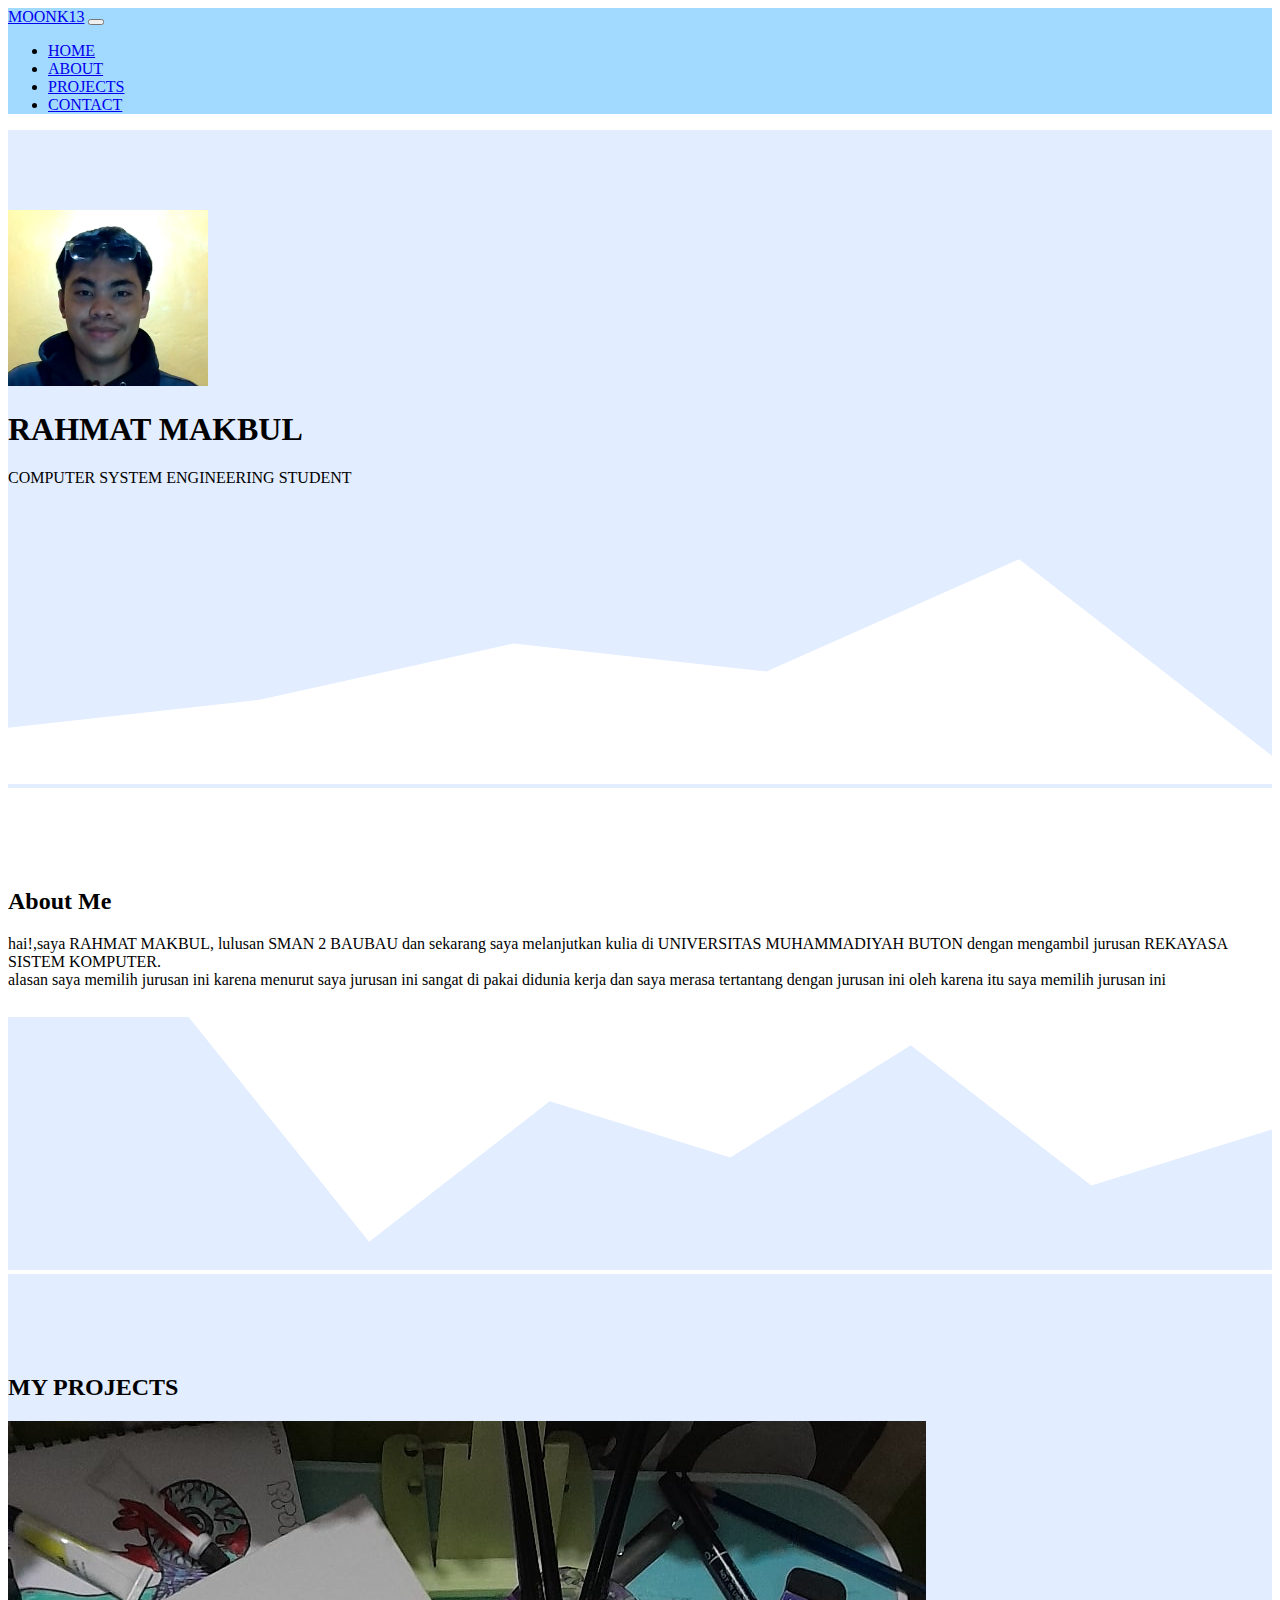
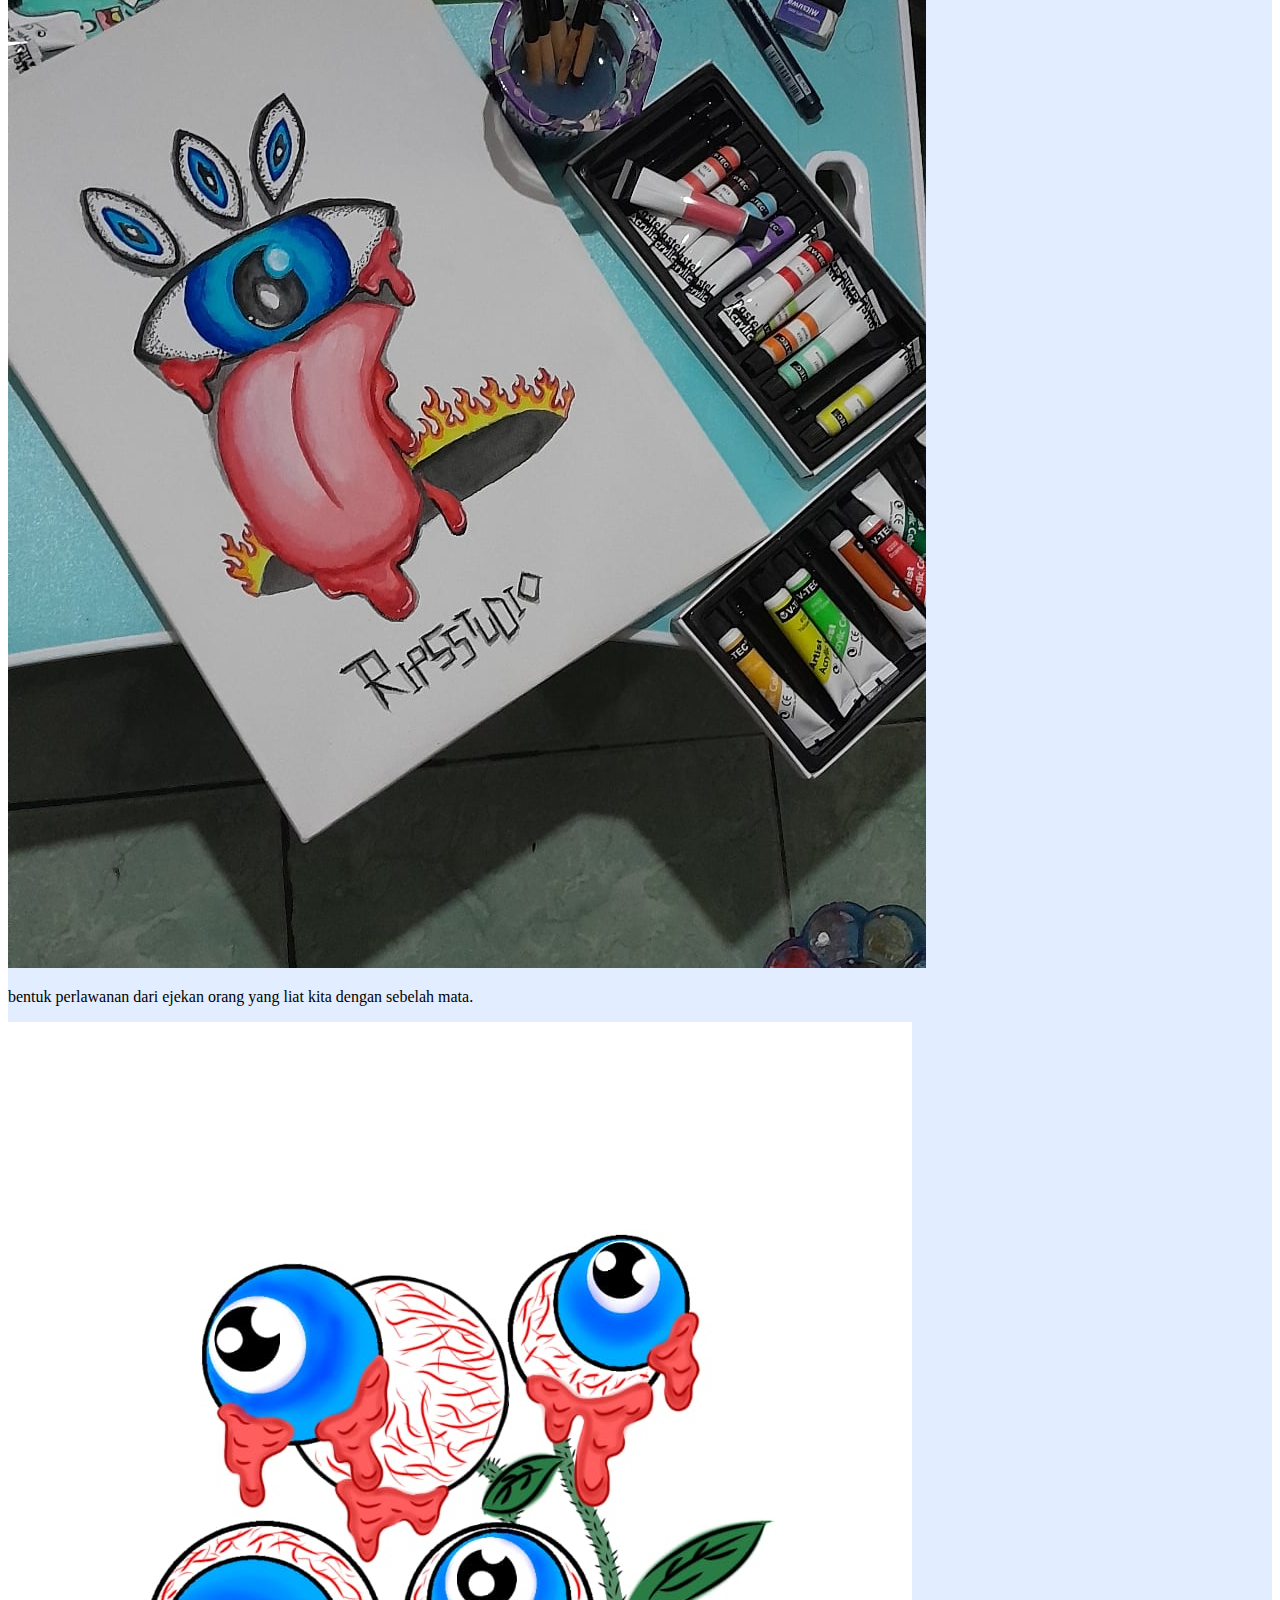
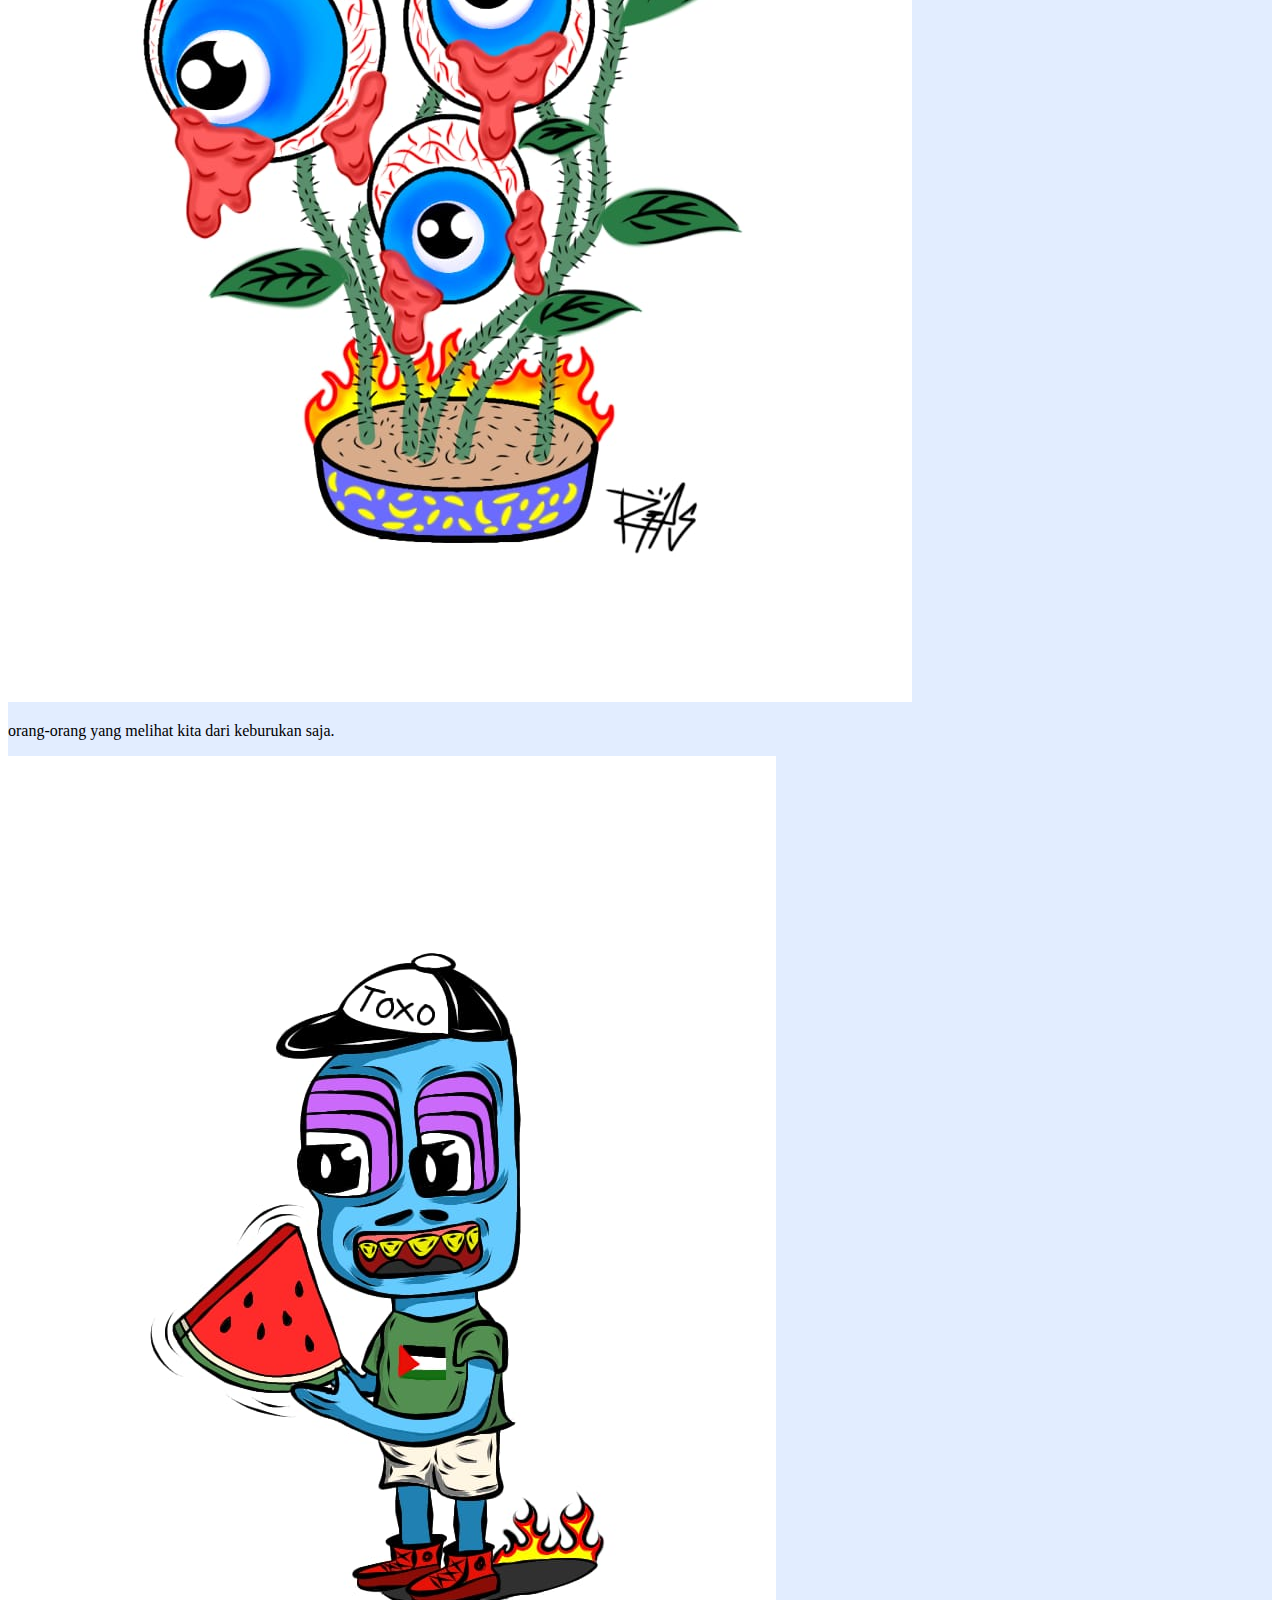
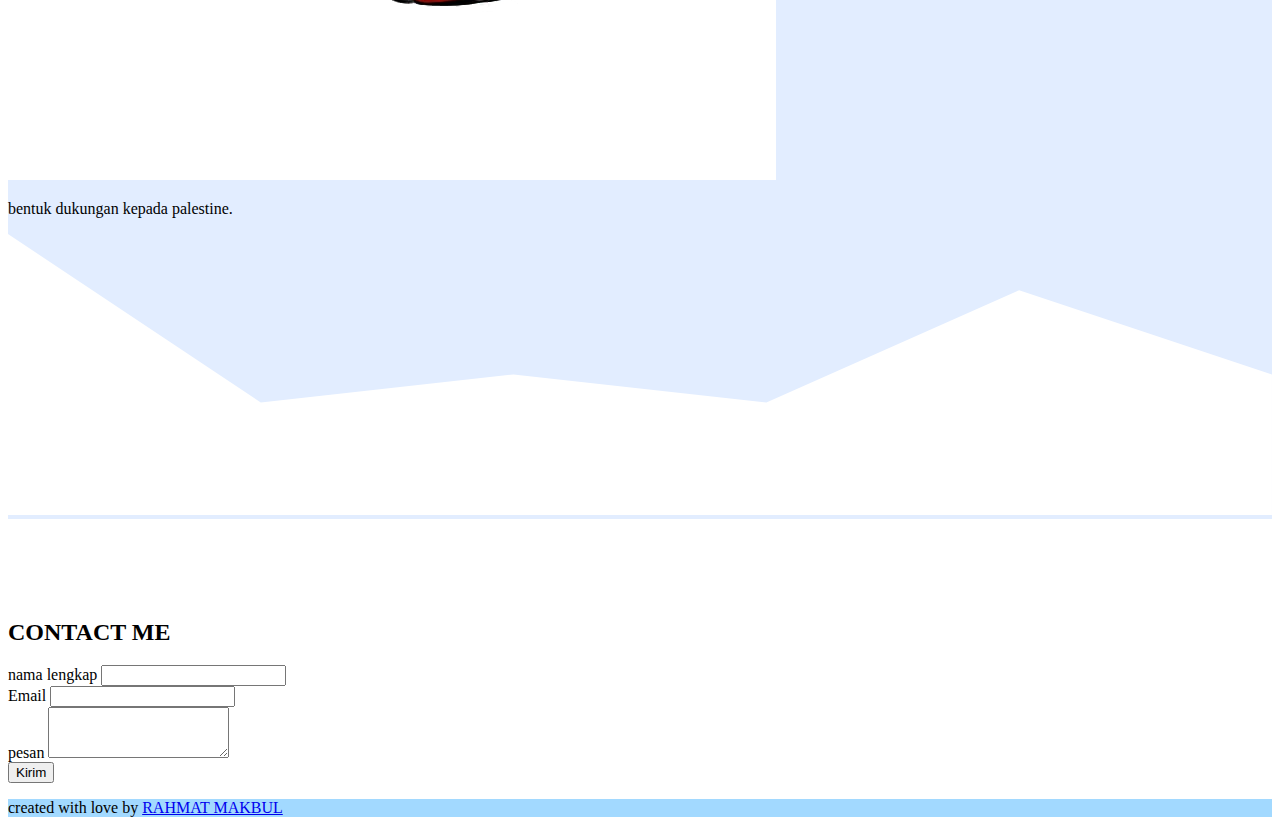
<file: index.html>
<!DOCTYPE html>
<html lang="en">
  <head>
    <!-- Required meta tags -->
    <meta charset="utf-8" />
    <meta name="viewport" content="width=device-width, initial-scale=1" />

    <!-- Bootstrap CSS -->
    <link href="https://cdn.jsdelivr.net/npm/bootstrap@5.0.2/dist/css/bootstrap.min.css" rel="stylesheet" integrity="sha384-EVSTQN3/azprG1Anm3QDgpJLIm9Nao0Yz1ztcQTwFspd3yD65VohhpuuCOmLASjC" crossorigin="anonymous" />

    <link rel="stylesheet" href="style.css" />

    <title>my portfolio | rahmat makbul</title>
  </head>
  <body>

    <!-- Navbar -->
    <nav class="navbar navbar-expand-lg navbar-dark shadow-sm fixed-top" style="background-color: #a2d9ff">
      <div class="container">
        <a class="navbar-brand" href="#">MOONK13</a>
        <button class="navbar-toggler" type="button" data-bs-toggle="collapse" data-bs-target="#navbarNav" aria-controls="navbarNav" aria-expanded="false" aria-label="Toggle navigation">
          <span class="navbar-toggler-icon"></span>
        </button>
        <div class="collapse navbar-collapse" id="navbarNav">
          <ul class="navbar-nav ms-auto">
            <li class="nav-item">
              <a class="nav-link active" aria-current="page" href="#">HOME</a>
            </li>
            <li class="nav-item">
              <a class="nav-link" href=#About>ABOUT</a>
            </li>
            <li class="nav-item">
              <a class="nav-link" href=#PROJECTS>PROJECTS</a>
            </li>
            <li class="nav-item">
              <a class="nav-link" href= #CONTACT>CONTACT</a>
            </li>
          </ul>
        </div>
      </div>
    </nav>

    <!-- Beranda -->
    <section class="jumbotron text-center">
      <img src="img/Screenshot 2023-12-25 225855.png" alt="rahmat makbul" width="200" class="rounded-circle img thumbnail" />
      <h1 class="display-4">RAHMAT MAKBUL</h1>
      <p class="lead">COMPUTER SYSTEM ENGINEERING STUDENT</p>
      <svg xmlns="http://www.w3.org/2000/svg" viewBox="0 0 1440 320"><path fill="#fff" fill-opacity="1" d="M0,256L288,224L576,160L864,192L1152,64L1440,288L1440,320L1152,320L864,320L576,320L288,320L0,320Z"></path></svg>
    </section>

    <!-- About me -->
    <section id="About">
      <div class="container">
          <div class="row text-center mb-4">
            <div class="col">
              <h2>About Me</h2>
            </div>
          </div>
      </div>
      <div class="row justify-content-center">
        <div class="col-md-4 text-center">
          hai!,saya RAHMAT MAKBUL, lulusan SMAN 2 BAUBAU dan sekarang saya melanjutkan kulia di UNIVERSITAS MUHAMMADIYAH BUTON dengan mengambil jurusan REKAYASA SISTEM KOMPUTER.
        </div>
        <div class="col-md-4 text-center">
          alasan saya memilih jurusan ini karena menurut saya jurusan ini sangat di pakai didunia kerja dan saya merasa tertantang dengan jurusan ini oleh karena itu saya memilih jurusan ini
        </div>
      </div>
      </div>
      <svg xmlns="http://www.w3.org/2000/svg" viewBox="0 0 1440 320"><path fill="#e2edff" fill-opacity="1" d="M0,32L205.7,32L411.4,288L617.1,128L822.9,192L1028.6,64L1234.3,224L1440,160L1440,320L1234.3,320L1028.6,320L822.9,320L617.1,320L411.4,320L205.7,320L0,320Z"></path></svg>
    </section>
  </body>
</html>

<section id="PROJECTS" style="background-color: #e2edff;">
  <div class="container">
    <div class="row text-center mb-3">
      <div class="col">
        <h2>MY PROJECTS</h2>
      </div>
    </div>
    <div class="row">
      <div class="col-md-4 mb-3">
        <div class="card">
          <img src="img/WhatsApp Image 2024-01-07 at 12.34.59_3444122e.jpg" class="card-img-top" alt="PROJECTS 1">
          <div class="card-body">
            <p class="card-text">bentuk perlawanan dari ejekan orang yang liat kita dengan sebelah mata.</p>
          </div>
        </div>
          </div>
      <div class="col-md-4 mb-3">
        <div class="card">
          <img src="img/WhatsApp Image 2024-01-07 at 12.36.32_ace01d55.jpg" class="card-img-top" alt="PROJECTS 2">
          <div class="card-body">
            <p class="card-text">orang-orang  yang melihat kita dari keburukan saja.</p>
          </div>
        </div>
          </div>
      <div class="col-md-4 mb-3">
        <div class="card">
          <img src="img/WhatsApp Image 2024-01-07 at 12.35.00_17053f28.jpg" class="card-img-top" alt="PROJECTS 3">
          <div class="card-body">
            <p class="card-text">bentuk dukungan kepada palestine.</p>
          </div>
        </div>
          </div>
        </div>
      </div>
    </div>
  </div>
   
  <svg xmlns="http://www.w3.org/2000/svg" viewBox="0 0 1440 320"><path fill="#FFFF" fill-opacity="1" d="M0,0L288,192L576,160L864,192L1152,64L1440,160L1440,320L1152,320L864,320L576,320L288,320L0,320Z"></path></svg>
</section>

<section id="CONTACT">
  <div class="container">
    <div class="row text-center mb-3">
      <div class="col">
        <h2>CONTACT ME</h2>
      </div>
    </div>
    <div class="row justify-content-center">
      <div class="col-md-8">
        <form>
          <div class="mb-3">
            <label for="name" class="form-label">nama lengkap</label>
            <input type="text" class="form-control" id="name" aria-describedby="name">
           
          </div>
          <div class="mb-3">
            <label for="email" class="form-label">Email</label>
            <input type="email" class="form-control" id="Email" aria-describedby="email">
          </div>
          <div class="mb-3">
            <label for="pesan" class="form-label">pesan</label>
            <textarea class="form-control" rows="3"> </textarea>
          </div>
          
          <button type="submit" class="btn btn-primary">Kirim</button>
        </form>
      </div>
    </div>
  </div>
</section>

<footer
  class="text-center text-light pb-2" style="background-color: #a2d9ff;">
  <p>created with love by <a href="https://www.tiktok.com/@ubulllll?_t=8iqskCsr9sO&_r=1">RAHMAT MAKBUL</a></p>
</footer>
</file>
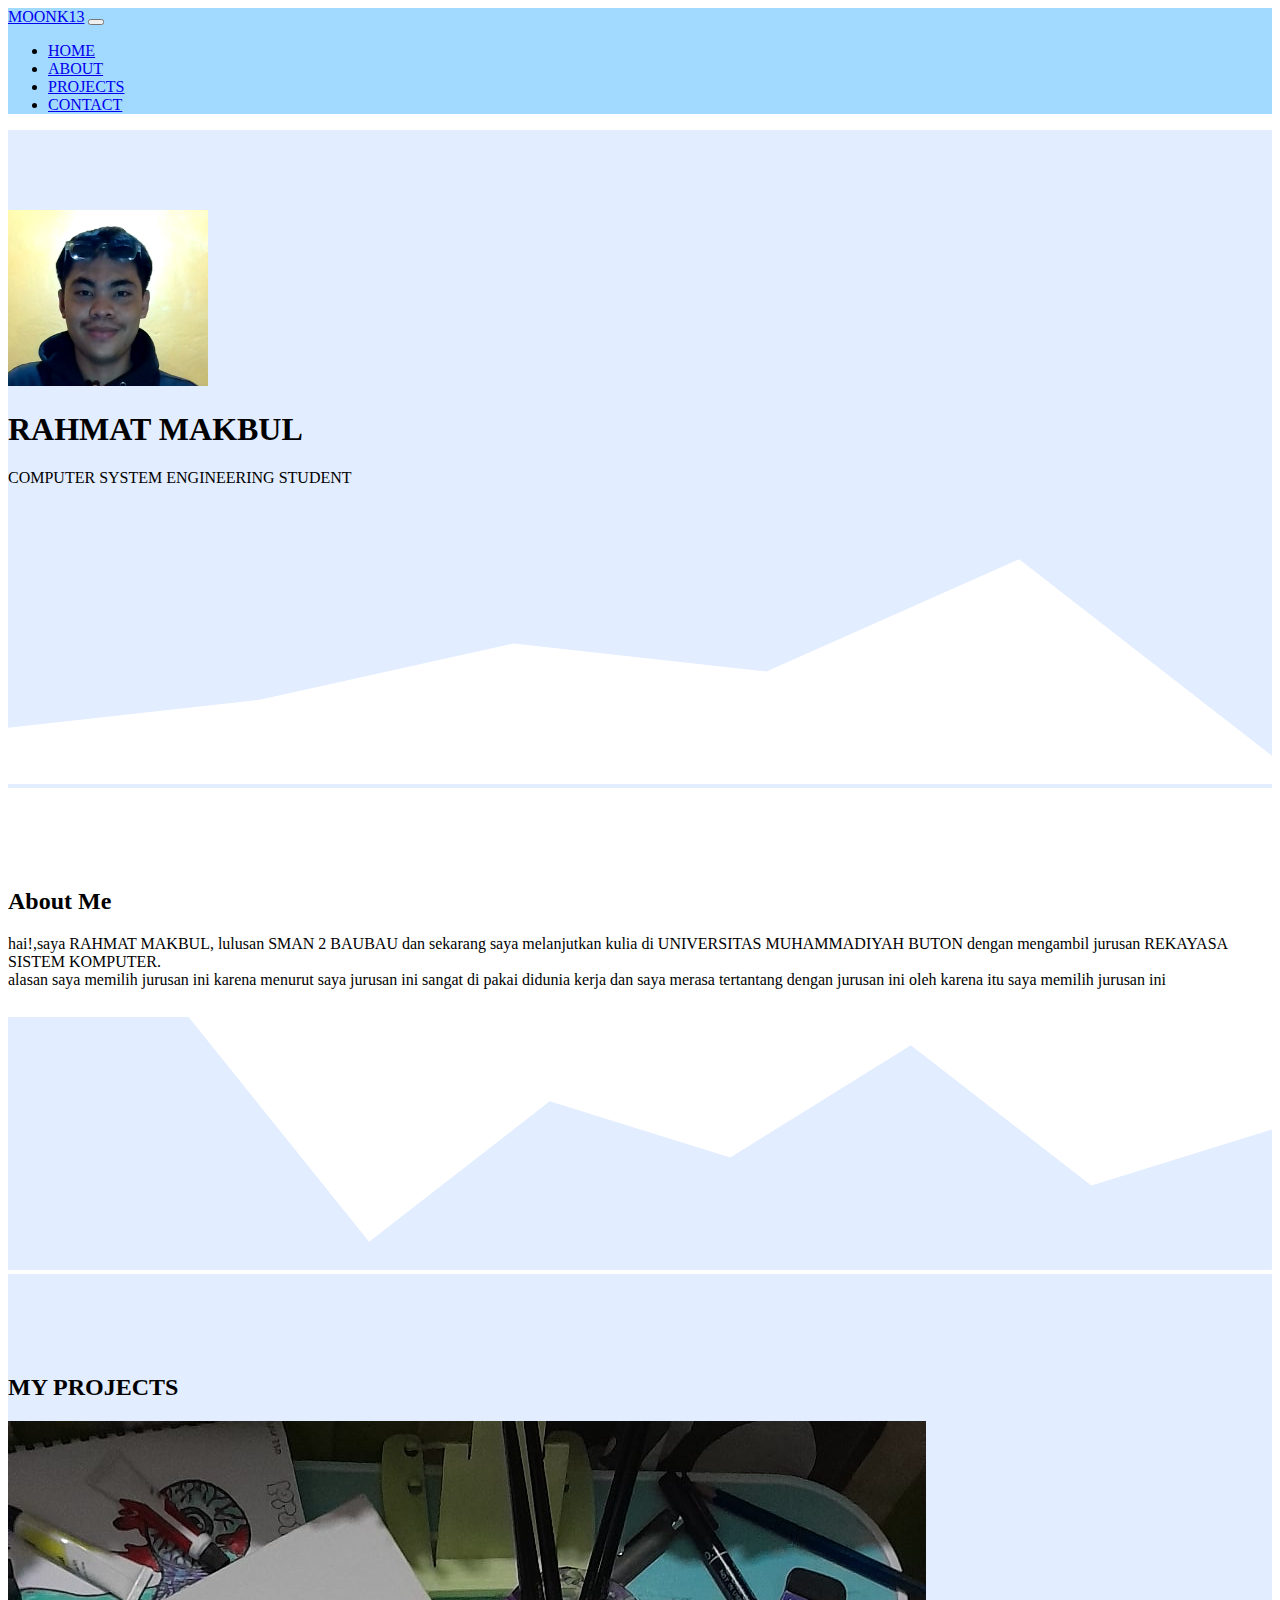
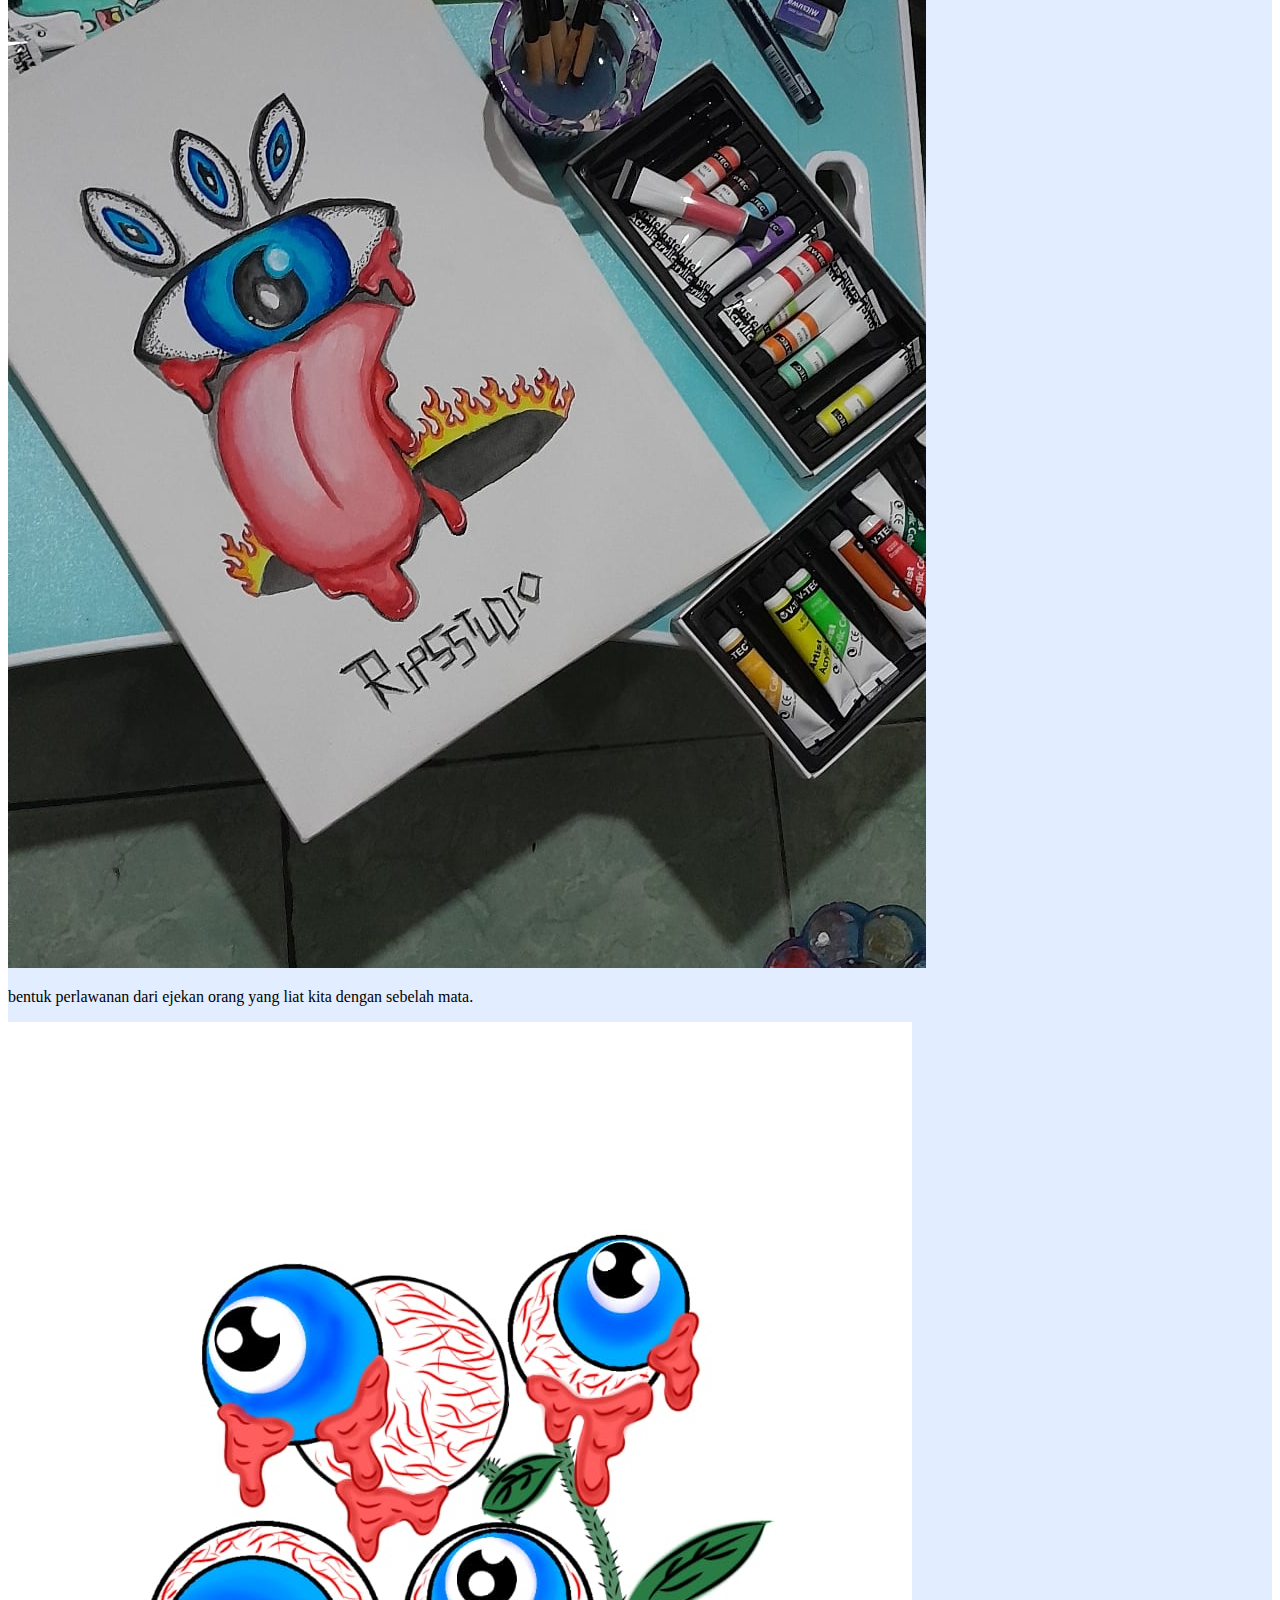
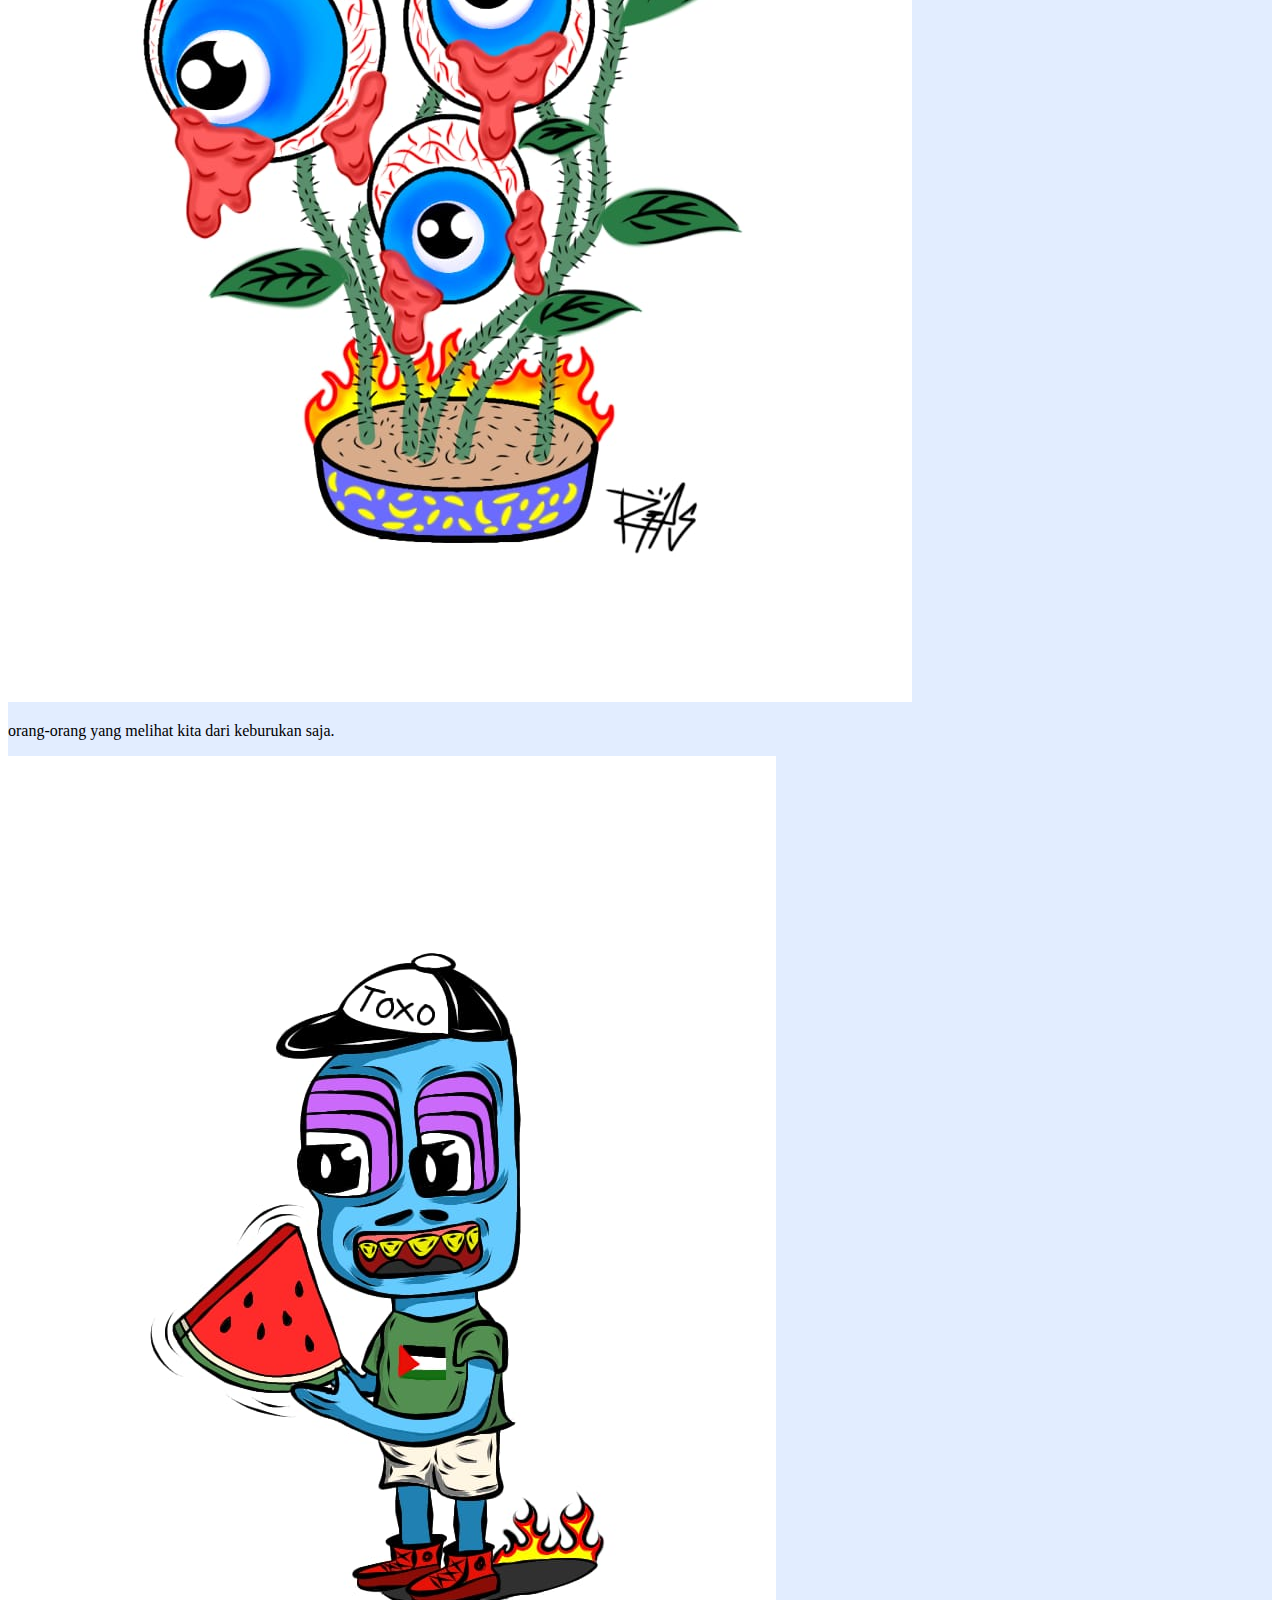
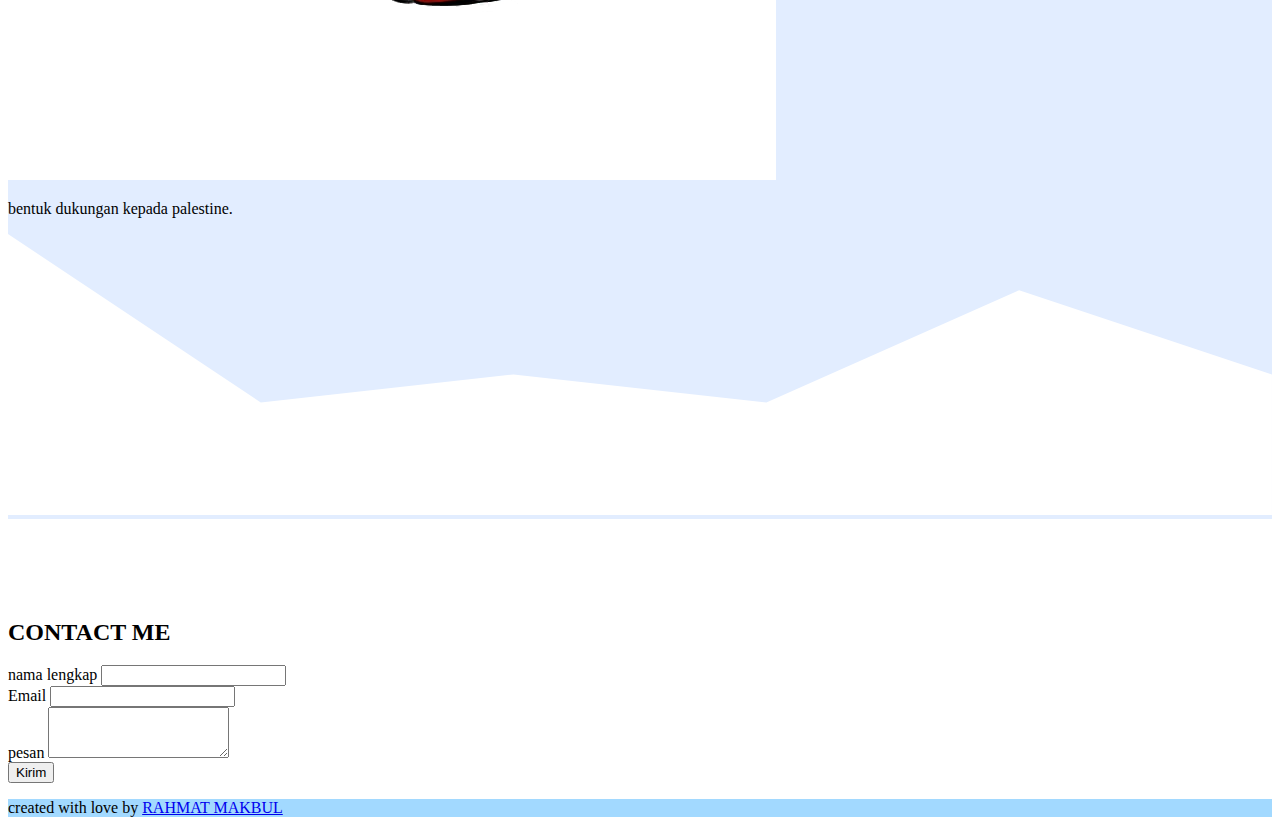
<file: index ubulrm.html>
<!DOCTYPE html>
<html lang="en">
  <head>
    <!-- Required meta tags -->
    <meta charset="utf-8" />
    <meta name="viewport" content="width=device-width, initial-scale=1" />

    <!-- Bootstrap CSS -->
    <link href="https://cdn.jsdelivr.net/npm/bootstrap@5.0.2/dist/css/bootstrap.min.css" rel="stylesheet" integrity="sha384-EVSTQN3/azprG1Anm3QDgpJLIm9Nao0Yz1ztcQTwFspd3yD65VohhpuuCOmLASjC" crossorigin="anonymous" />

    <link rel="stylesheet" href="style.css" />

    <title>my portfolio | rahmat makbul</title>
  </head>
  <body>

    <!-- Navbar -->
    <nav class="navbar navbar-expand-lg navbar-dark shadow-sm fixed-top" style="background-color: #a2d9ff">
      <div class="container">
        <a class="navbar-brand" href="#">MOONK13</a>
        <button class="navbar-toggler" type="button" data-bs-toggle="collapse" data-bs-target="#navbarNav" aria-controls="navbarNav" aria-expanded="false" aria-label="Toggle navigation">
          <span class="navbar-toggler-icon"></span>
        </button>
        <div class="collapse navbar-collapse" id="navbarNav">
          <ul class="navbar-nav ms-auto">
            <li class="nav-item">
              <a class="nav-link active" aria-current="page" href="#">HOME</a>
            </li>
            <li class="nav-item">
              <a class="nav-link" href=#About>ABOUT</a>
            </li>
            <li class="nav-item">
              <a class="nav-link" href=#PROJECTS>PROJECTS</a>
            </li>
            <li class="nav-item">
              <a class="nav-link" href= #CONTACT>CONTACT</a>
            </li>
          </ul>
        </div>
      </div>
    </nav>

    <!-- Beranda -->
    <section class="jumbotron text-center">
      <img src="img/Screenshot 2023-12-25 225855.png" alt="rahmat makbul" width="200" class="rounded-circle img thumbnail" />
      <h1 class="display-4">RAHMAT MAKBUL</h1>
      <p class="lead">COMPUTER SYSTEM ENGINEERING STUDENT</p>
      <svg xmlns="http://www.w3.org/2000/svg" viewBox="0 0 1440 320"><path fill="#fff" fill-opacity="1" d="M0,256L288,224L576,160L864,192L1152,64L1440,288L1440,320L1152,320L864,320L576,320L288,320L0,320Z"></path></svg>
    </section>

    <!-- About me -->
    <section id="About">
      <div class="container">
          <div class="row text-center mb-4">
            <div class="col">
              <h2>About Me</h2>
            </div>
          </div>
      </div>
      <div class="row justify-content-center">
        <div class="col-md-4 text-center">
          hai!,saya RAHMAT MAKBUL, lulusan SMAN 2 BAUBAU dan sekarang saya melanjutkan kulia di UNIVERSITAS MUHAMMADIYAH BUTON dengan mengambil jurusan REKAYASA SISTEM KOMPUTER.
        </div>
        <div class="col-md-4 text-center">
          alasan saya memilih jurusan ini karena menurut saya jurusan ini sangat di pakai didunia kerja dan saya merasa tertantang dengan jurusan ini oleh karena itu saya memilih jurusan ini
        </div>
      </div>
      </div>
      <svg xmlns="http://www.w3.org/2000/svg" viewBox="0 0 1440 320"><path fill="#e2edff" fill-opacity="1" d="M0,32L205.7,32L411.4,288L617.1,128L822.9,192L1028.6,64L1234.3,224L1440,160L1440,320L1234.3,320L1028.6,320L822.9,320L617.1,320L411.4,320L205.7,320L0,320Z"></path></svg>
    </section>
  </body>
</html>

<section id="PROJECTS" style="background-color: #e2edff;">
  <div class="container">
    <div class="row text-center mb-3">
      <div class="col">
        <h2>MY PROJECTS</h2>
      </div>
    </div>
    <div class="row">
      <div class="col-md-4 mb-3">
        <div class="card">
          <img src="img/WhatsApp Image 2024-01-07 at 12.34.59_3444122e.jpg" class="card-img-top" alt="PROJECTS 1">
          <div class="card-body">
            <p class="card-text">bentuk perlawanan dari ejekan orang yang liat kita dengan sebelah mata.</p>
          </div>
        </div>
          </div>
      <div class="col-md-4 mb-3">
        <div class="card">
          <img src="img/WhatsApp Image 2024-01-07 at 12.36.32_ace01d55.jpg" class="card-img-top" alt="PROJECTS 2">
          <div class="card-body">
            <p class="card-text">orang-orang  yang melihat kita dari keburukan saja.</p>
          </div>
        </div>
          </div>
      <div class="col-md-4 mb-3">
        <div class="card">
          <img src="img/WhatsApp Image 2024-01-07 at 12.35.00_17053f28.jpg" class="card-img-top" alt="PROJECTS 3">
          <div class="card-body">
            <p class="card-text">bentuk dukungan kepada palestine.</p>
          </div>
        </div>
          </div>
        </div>
      </div>
    </div>
  </div>
   
  <svg xmlns="http://www.w3.org/2000/svg" viewBox="0 0 1440 320"><path fill="#FFFF" fill-opacity="1" d="M0,0L288,192L576,160L864,192L1152,64L1440,160L1440,320L1152,320L864,320L576,320L288,320L0,320Z"></path></svg>
</section>

<section id="CONTACT">
  <div class="container">
    <div class="row text-center mb-3">
      <div class="col">
        <h2>CONTACT ME</h2>
      </div>
    </div>
    <div class="row justify-content-center">
      <div class="col-md-8">
        <form>
          <div class="mb-3">
            <label for="name" class="form-label">nama lengkap</label>
            <input type="text" class="form-control" id="name" aria-describedby="name">
           
          </div>
          <div class="mb-3">
            <label for="email" class="form-label">Email</label>
            <input type="email" class="form-control" id="Email" aria-describedby="email">
          </div>
          <div class="mb-3">
            <label for="pesan" class="form-label">pesan</label>
            <textarea class="form-control" rows="3"> </textarea>
          </div>
          
          <button type="submit" class="btn btn-primary">Kirim</button>
        </form>
      </div>
    </div>
  </div>
</section>

<footer
  class="text-center text-light pb-2" style="background-color: #a2d9ff;">
  <p>created with love by <a href="https://www.tiktok.com/@ubulllll?_t=8iqskCsr9sO&_r=1">RAHMAT MAKBUL</a></p>
</footer>
</file>
<file: style.css>
body {
}
.jumbotron {
  padding-top: 5rem;
  background-color: #e2edff;
}

#About {
  padding-top: 5rem;
}

#PROJECTS {
  padding-top: 5rem;
}

#CONTACT {
  padding-top: 5rem;
}
</file>
